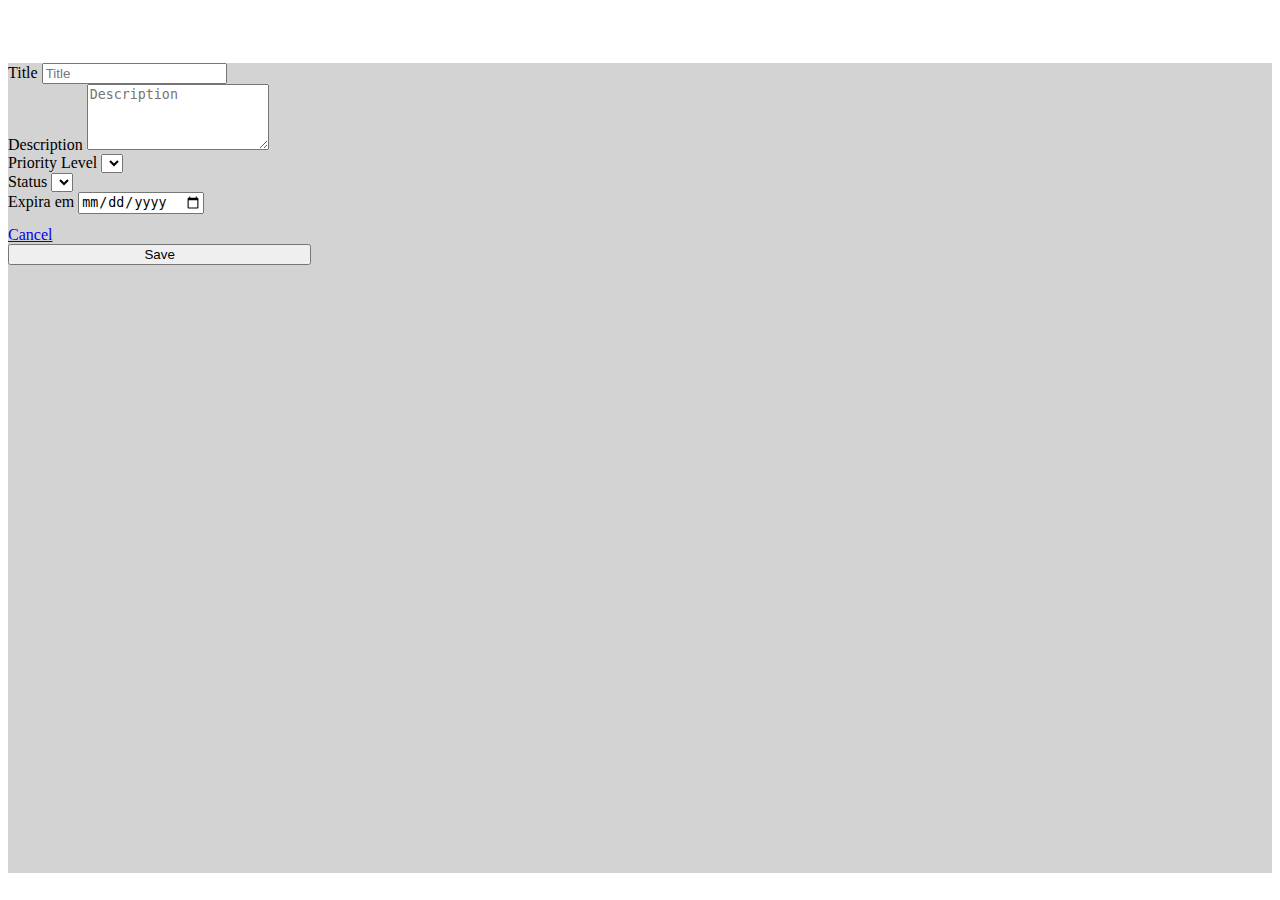
<file: src/main/resources/templates/new-task.html>
<!DOCTYPE html>
<html lang="en"
      xmlns="http://www.w3.org/1999/xhtml"
      xmlns:layout="http://www.ultraq.net.nz/thymeleaf/layout"
      layout:decorate="~{layout}" xmlns:th="http://www.w3.org/1999/xhtml">
<head>
  <title>My To do List</title>
</head>
<section layout:fragment="content" style="min-height: 90vh; background-color: lightgray; margin-top:5%">
  <div th:if="${alertMessage != null and alertMessage != ''}" class="panel-heading" th:replace="~{components/alert.html}"></div>
  <div id="taskGet-container" class="card container"
       style="margin-top:1%; margin-bottom:1%; width: 50%; height:60%; border: none; padding-bottom:2%">
    <form action="#" th:action="@{/add-or-update-task}" method="post" th:object="${taskDto}">
      <div class="container">
        <div class="row">
          <div class="col-md-26 mt-5">
            <div class="card">
              <article class="card-body">
                <div class="form-group">
                  <div class="row">

                    <div class="col-md-12 mt-2">
                      <label>Title</label>
                      <input type="text" class="form-control" name="title" placeholder="Title"
                             th:field="*{title}"
                             th:classappend="${#fields.hasErrors('title')} ? 'is-invalid' : ''">
                      <input type="hidden" name="id" th:value="${id}" th:field="*{id}"/>
                      <div th:if="${#fields.hasErrors('title')}" th:errors="*{title}"
                           class="invalid-feedback"></div>
                    </div>

                    <div class="col-md-12 mt-2">
                      <label>Description</label>
                      <textarea class="form-control" rows="4" name="description"
                                placeholder="Description" th:field="*{description}"
                                th:classappend="${#fields.hasErrors('description')} ? 'is-invalid' : ''"></textarea>
                      <div th:if="${#fields.hasErrors('description')}" th:errors="*{description}"
                           class="invalid-feedback"></div>
                    </div>


                    <div class="col-md-4 mb-3 mt-2">
                      <label>Priority Level</label>
                      <select class="form-control" name="priority" th:field="*{priority}">
                        <option th:each="priority : ${priorities}"
                                th:value="${priority}"
                                th:text="${priority}"></option>
                      </select>
                    </div>

                    <div class="col-md-4 mb-3 mt-2">
                      <label>Status</label>
                      <select class="form-control" name="status" th:field="*{status}">
                        <option th:each="status : ${statusList}"
                                th:value="${status}"
                                th:text="${status}"></option>
                      </select>
                    </div>

                    <div class="col-md-4 mb-3 mt-2">
                      <label>Expira em</label>
                      <input type="date" class="form-control" name="expireOn"
                             th:field="*{expireOn}" placeholder="Data de Conclusão"
                             id="expireDatePicker"
                             th:classappend="${#fields.hasErrors('expireOn')} ? 'is-invalid' : ''">
                      <script>
                        var today = new Date().toISOString().split('T')[0];
                        document.getElementById('expireDatePicker').min = today;

                      </script>
                      <div th:if="${#fields.hasErrors('expireOn')}" th:errors="*{expireOn}"
                           class="invalid-feedback"></div>
                    </div>
                  </div>
                </div>
              </article>
            </div>
          </div>

          <div class="row mt-3" style="padding-top: 2%">
            <div class="col mt-3">
              <a class="btn btn-primary" href="/" style="width: 48%;">Cancel</a>
            </div>
            <div class="col mt-3 d-flex justify-content-end">
              <button type="submit" class="btn btn-primary" style="width: 48%;">Save</button>
            </div>
          </div>

        </div>
      </div>
    </form>
  </div>
</section>
</html>
</file>
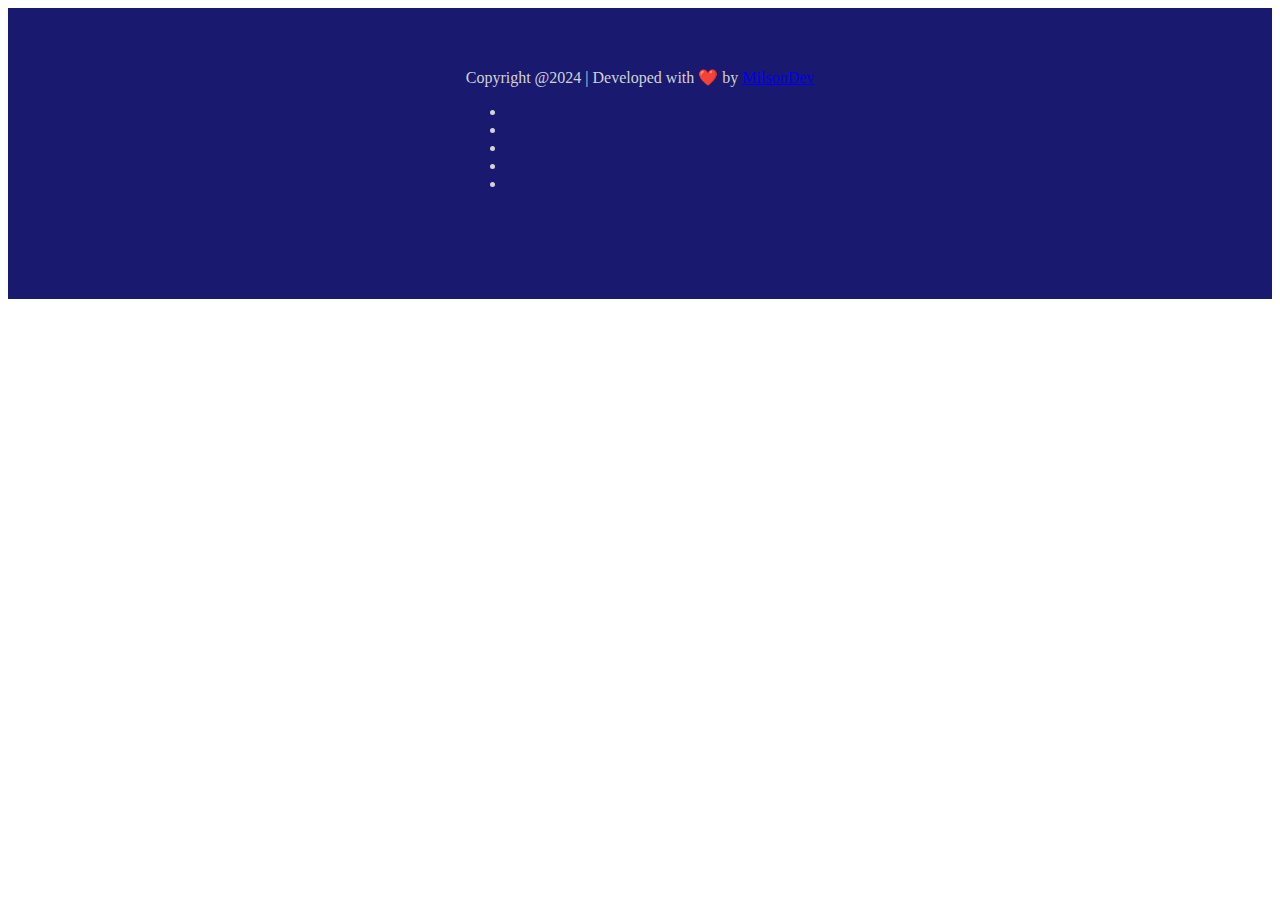
<file: src/main/resources/templates/components/footer.html>
<!DOCTYPE html>
<html xmlns="http://www.w3.org/1999/xhtml">
<footer style="background-color: #191970; color: lightgray; padding-top: 40px; padding-bottom: 80px; text-align: center; bottom: 0; width: 100%; display: flex; flex-wrap: wrap; justify-content: center;">
    <div style="display: flex; flex-direction: column; align-items: center;">
        <div style="display: flex; flex-direction: column; align-items: center;">
            <div style="display: inline-block; margin-bottom: 10px; margin-top: 20px;">
                <div class="container">
                    <span class="text-center">Copyright @2024 | Developed with ❤️ by <a
                            href="https://www.youtube.com/@MilsonDev" target="_blank">MilsonDev</a></span>
                    <ul class="social_footer_ul">
                        <li><a href="https://www.youtube.com/@MilsonDev" target="_blank"><i class="fab fa-youtube"></i></a></li>
                        <li><a href="https://github.com/Milsondepaz" target="_blank"><i class="fab fa-github"></i></a></li>
                        <li><a href="https://www.linkedin.com/in/milson-ant%C3%B3nio/" target="_blank"><i class="fab fa-linkedin"></i></a></li>
                        <li><a href="https://www.instagram.com/milsondev/" target="_blank"><i class="fab fa-instagram"></i></a></li>
                        <li><a href="https://www.facebook.com/profile.php?id=61551831070531" target="_blank"><i class="fab fa-facebook-f"></i></a></li>
                    </ul>
                </div>
            </div>
        </div>
    </div>
</footer>
</html>
</file>
